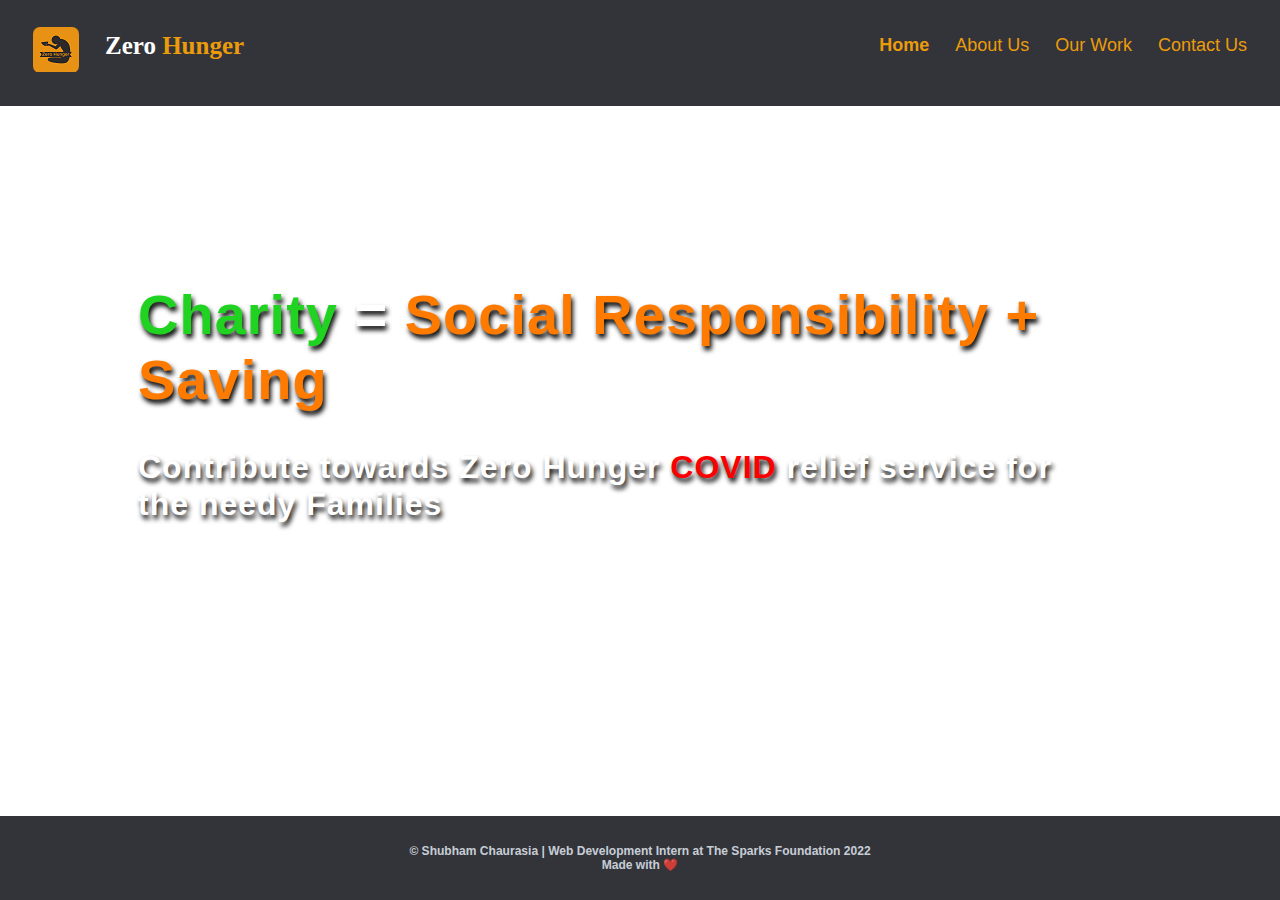
<file: index.html>
<!DOCTYPE html>
<html lang="en">
<head>
    <meta charset="UTF-8">
    <meta http-equiv="X-UA-Compatible" content="IE=edge">
    <meta name="viewport" content="width=device-width, initial-scale=1.0">
    <title>Zero Hunger | Feed the Nation</title>
    <link rel="stylesheet" href="css/style.css">
    <link rel="shortcut icon" href="img/logo.png" type="image/x-icon">
</head>

<body>
    <div class="header">
        <a class="navbar-brand" href="/">
            <div class="logo-image">
                  <img src="img/logo.png" >
            </div>
      </a>
        <a href="#default" class="logo"><span> Zero </span>Hunger</a>
        <div class="header-right">
            <a href="index.html" class="active">Home</a>
            <a href="aboutUs.html">About us</a>
            <a href="ourWork.html">Our work</a>
            <a href="contactUs.html">Contact us</a>
            <form><script src="https://checkout.razorpay.com/v1/payment-button.js" data-payment_button_id="pl_IsbnRqIyXGNHtC" async> </script> </form>        
        </div>    
    </div>
    
    <div class="title">
        <h1><span style="color: rgb(33, 211, 33);">Charity</span> <span style="color: rgb(255, 255, 255);">=</span> <span style="color: rgb(255, 123, 0);"> Social Responsibility + Saving</span></h1>
        <h2>Contribute towards Zero Hunger <span style="color: rgb(250, 0, 0);"> COVID</span> relief service for the needy Families</h2>
    </div>
    
    <footer>
        <h6>&copy Shubham Chaurasia | Web Development Intern at The Sparks Foundation 2022 <br> Made with ❤️ </h6>
    </footer>
    
</body>
</html>
</file>
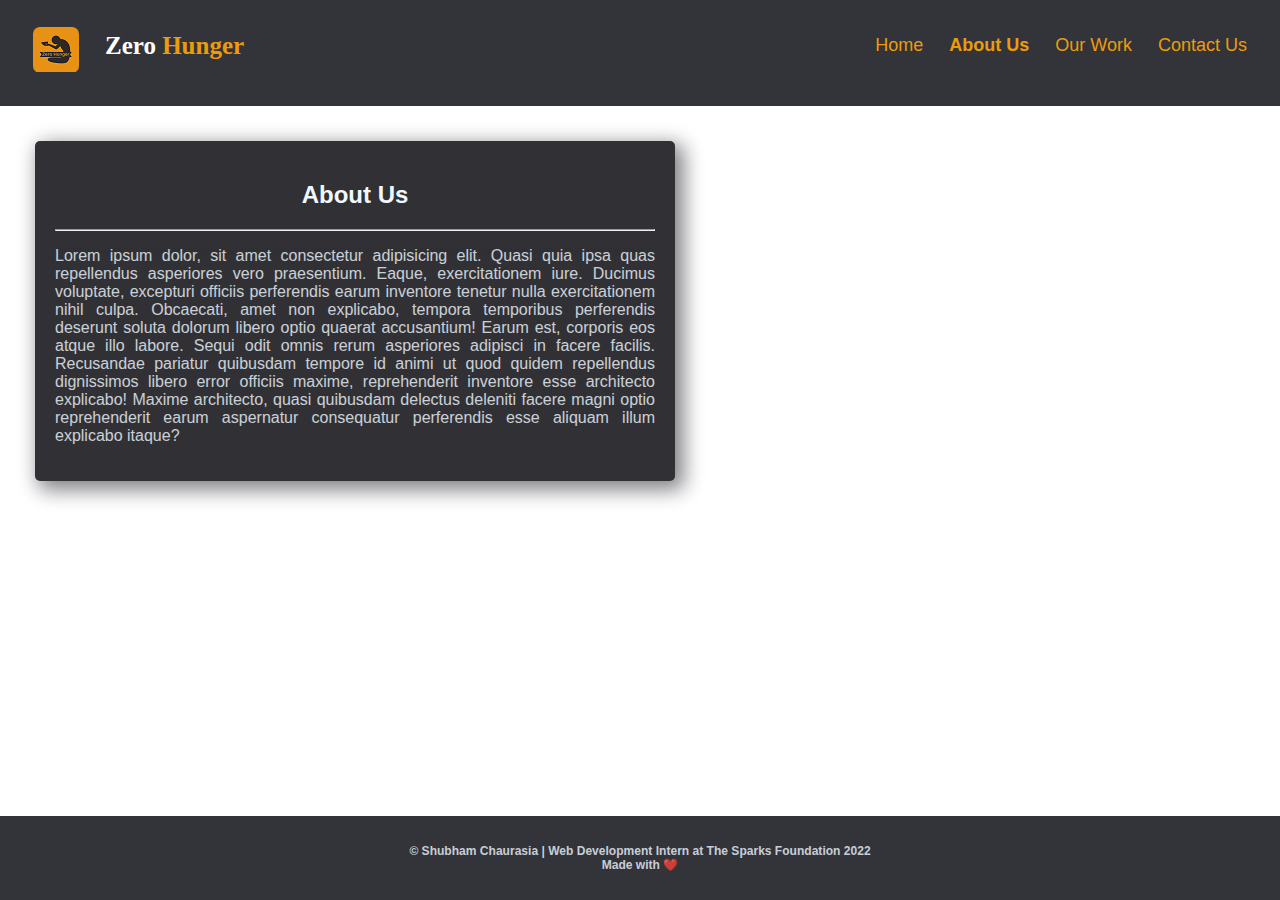
<file: aboutUs.html>
<!DOCTYPE html>
<html lang="en">
<head>
    <meta charset="UTF-8">
    <meta http-equiv="X-UA-Compatible" content="IE=edge">
    <meta name="viewport" content="width=device-width, initial-scale=1.0">
    <title>Zero Hunger | Feed the Nation</title>
    <link rel="stylesheet" href="css/style.css">
    <link rel="shortcut icon" href="img/logo.png" type="image/x-icon">
</head>

<body>
    <div class="header">
        <a class="navbar-brand" href="/">
            <div class="logo-image">
                  <img src="img/logo.png" >
            </div>
      </a>
        <a href="#default" class="logo"><span> Zero </span>Hunger</a>
        <div class="header-right">
            <a href="index.html">Home</a>
            <a href="aboutUs.html" class="activeAbout">About us</a>
            <a href="ourWork.html">Our work</a>
            <a href="contactUs.html">Contact us</a>
            <form><script src="https://checkout.razorpay.com/v1/payment-button.js" data-payment_button_id="pl_IsbnRqIyXGNHtC" async> </script> </form>     
           </div>    
    </div>

    <div class="aboutUs">
        <h2>About Us</h2>
        <hr>
        <p>Lorem ipsum dolor, sit amet consectetur adipisicing elit. Quasi quia ipsa quas repellendus asperiores vero praesentium. Eaque, exercitationem iure. Ducimus voluptate, excepturi officiis perferendis earum inventore tenetur nulla exercitationem nihil culpa. Obcaecati, amet non explicabo, tempora temporibus perferendis deserunt soluta dolorum libero optio quaerat accusantium! Earum est, corporis eos atque illo labore. Sequi odit omnis rerum asperiores adipisci in facere facilis. Recusandae pariatur quibusdam tempore id animi ut quod quidem repellendus dignissimos libero error officiis maxime, reprehenderit inventore esse architecto explicabo! Maxime architecto, quasi quibusdam delectus deleniti facere magni optio reprehenderit earum aspernatur consequatur perferendis esse aliquam illum explicabo itaque?</p>
    </div>

    <footer>
        <h6>&copy Shubham Chaurasia | Web Development Intern at The Sparks Foundation 2022 <br> Made with ❤️ </h6>
    </footer>
    
</body>
</html>
</file>
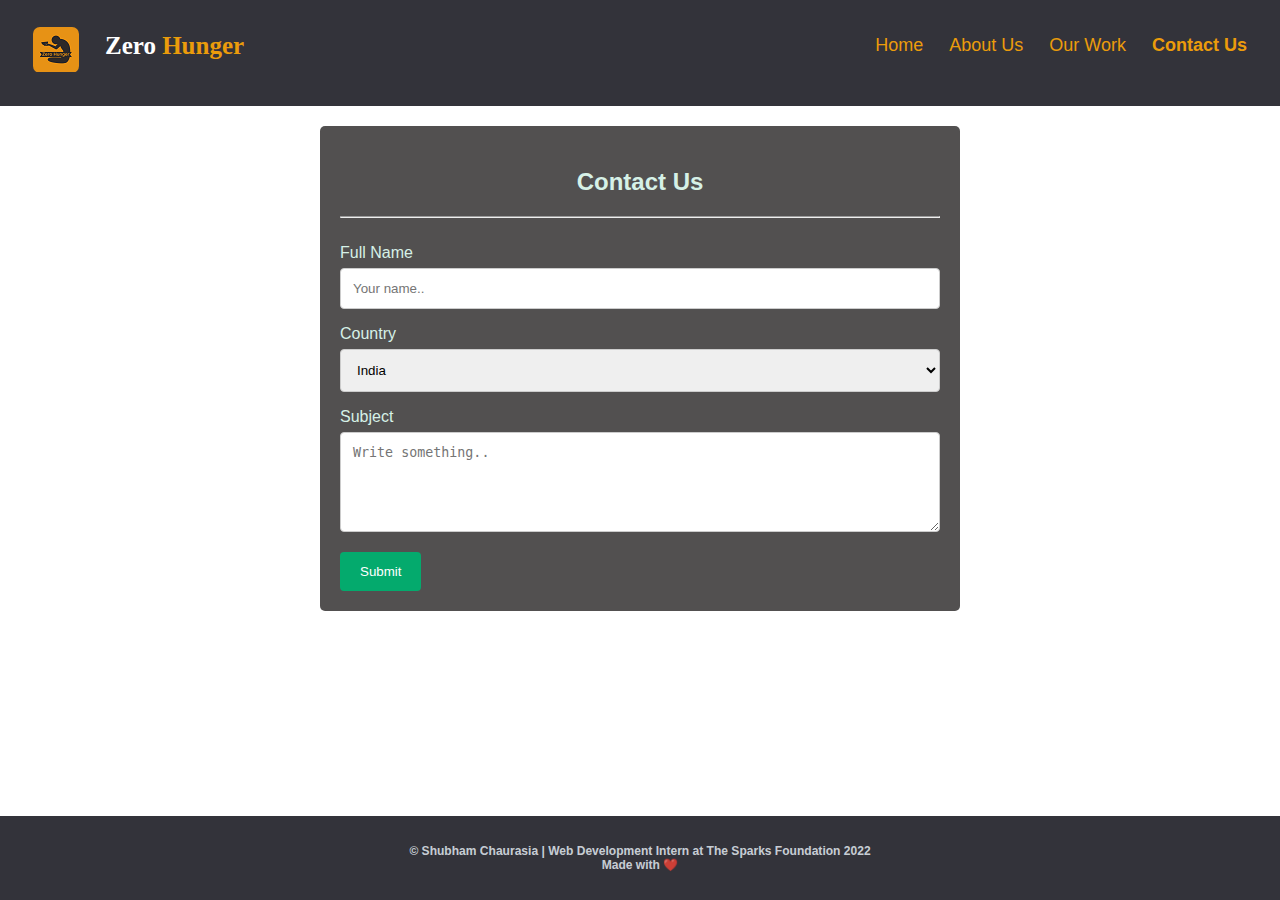
<file: contactUs.html>
<!DOCTYPE html>
<html lang="en">
<head>
    <meta charset="UTF-8">
    <meta http-equiv="X-UA-Compatible" content="IE=edge">
    <meta name="viewport" content="width=device-width, initial-scale=1.0">
    <title>Zero Hunger | Feed the Nation</title>
    <link rel="stylesheet" href="css/style.css">
    <link rel="shortcut icon" href="img/logo.png" type="image/x-icon">
</head>

<body>
    <div class="header">
        <a class="navbar-brand" href="/">
            <div class="logo-image">
                  <img src="img/logo.png" >
            </div>
      </a>
        <a href="#default" class="logo"><span> Zero </span>Hunger</a>
        <div class="header-right">
            <a href="index.html">Home</a>
            <a href="aboutUs.html">About us</a>
            <a href="ourWork.html">Our work</a>
            <a href="contactUs.html" class="activeContact">Contact us</a>
            <form><script src="https://checkout.razorpay.com/v1/payment-button.js" data-payment_button_id="pl_IsbnRqIyXGNHtC" async> </script> </form>
        </div>    
    </div>

    <div class="container">
        <form action="">
            <h2>Contact Us</h2>
            <hr>
            <br>
          <label for="fname">Full Name</label>
          <input type="text" id="fname" name="fulltname" placeholder="Your name..">
            
          <label for="country">Country</label>
          <select id="country" name="country">
            <option value="australia">India</option>
            <option value="canada">Canada</option>
            <option value="usa">USA</option>
          </select>
      
          <label for="subject">Subject</label>
          <textarea id="subject" name="subject" placeholder="Write something.." style="height:100px"></textarea>
          <input type="submit" value="Submit">
        </form>
      </div>
        
      <footer>
        <h6>&copy Shubham Chaurasia | Web Development Intern at The Sparks Foundation 2022 <br> Made with ❤️ </h6>
    </footer>
    
</body>
</html>
</file>
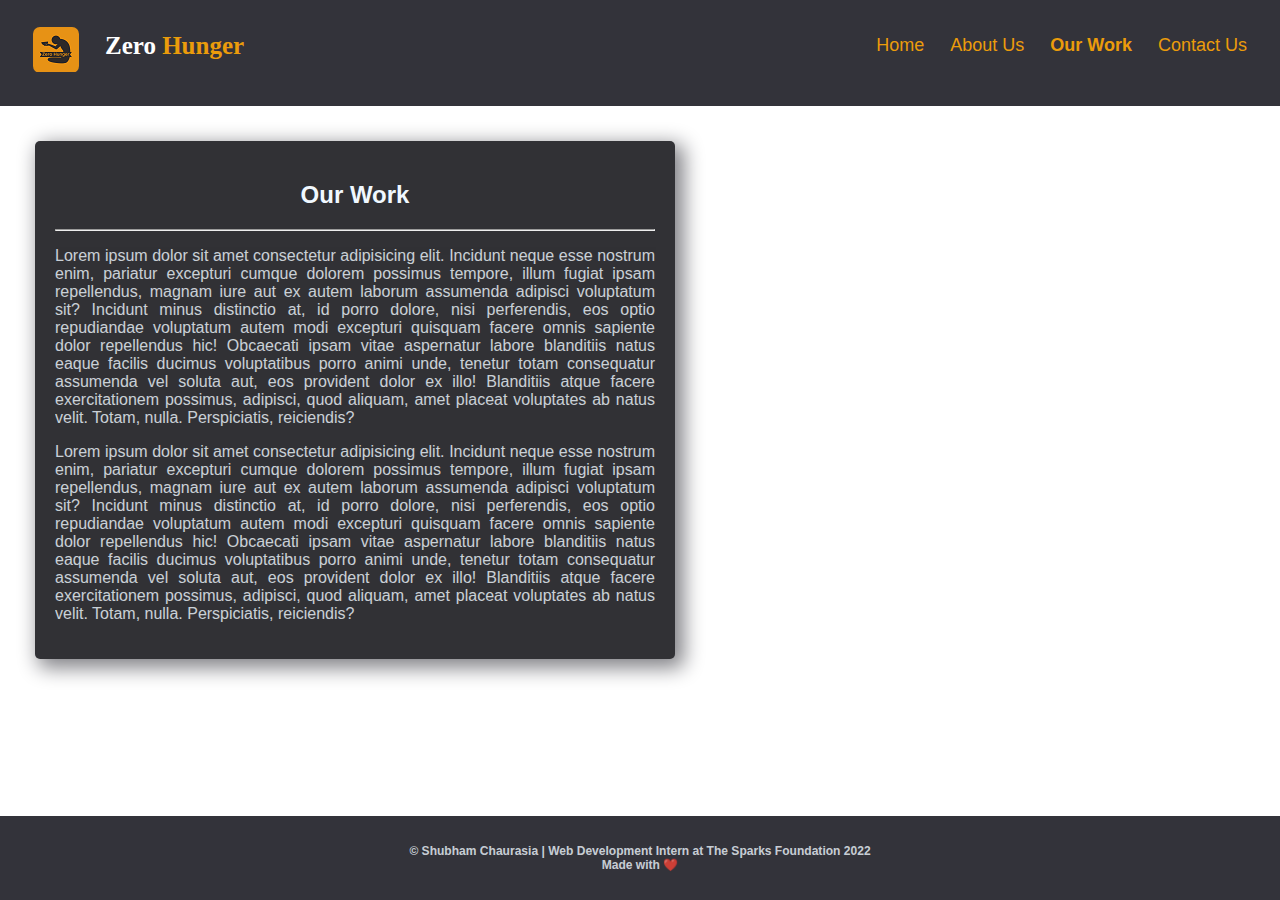
<file: ourWork.html>
<!DOCTYPE html>
<html lang="en">
<head>
    <meta charset="UTF-8">
    <meta http-equiv="X-UA-Compatible" content="IE=edge">
    <meta name="viewport" content="width=device-width, initial-scale=1.0">
    <title>Zero Hunger | Feed the Nation</title>
    <link rel="stylesheet" href="css/style.css">
    <link rel="shortcut icon" href="img/logo.png" type="image/x-icon">
</head>

<body>
    <div class="header">
        <a class="navbar-brand" href="/">
            <div class="logo-image">
                  <img src="img/logo.png" >
            </div>
      </a>
        <a href="#default" class="logo"><span> Zero </span>Hunger</a>
        <div class="header-right">
            <a href="index.html">Home</a>
            <a href="aboutUs.html">About us</a>
            <a href="ourWork.html" class="activeWork">Our work</a>
            <a href="contactUs.html">Contact us</a>
            <form><script src="https://checkout.razorpay.com/v1/payment-button.js" data-payment_button_id="pl_IsbnRqIyXGNHtC" async> </script> </form>       
         </div>    
    </div>

    <div class="ourWork">
        <h2>our work</h2>
        <hr>
        <p>Lorem ipsum dolor sit amet consectetur adipisicing elit. Incidunt neque esse nostrum enim, pariatur excepturi cumque dolorem possimus tempore, illum fugiat ipsam repellendus, magnam iure aut ex autem laborum assumenda adipisci voluptatum sit? Incidunt minus distinctio at, id porro dolore, nisi perferendis, eos optio repudiandae voluptatum autem modi excepturi quisquam facere omnis sapiente dolor repellendus hic! Obcaecati ipsam vitae aspernatur labore blanditiis natus eaque facilis ducimus voluptatibus porro animi unde, tenetur totam consequatur assumenda vel soluta aut, eos provident dolor ex illo! Blanditiis atque facere exercitationem possimus, adipisci, quod aliquam, amet placeat voluptates ab natus velit. Totam, nulla. Perspiciatis, reiciendis?</p>
        <p>Lorem ipsum dolor sit amet consectetur adipisicing elit. Incidunt neque esse nostrum enim, pariatur excepturi cumque dolorem possimus tempore, illum fugiat ipsam repellendus, magnam iure aut ex autem laborum assumenda adipisci voluptatum sit? Incidunt minus distinctio at, id porro dolore, nisi perferendis, eos optio repudiandae voluptatum autem modi excepturi quisquam facere omnis sapiente dolor repellendus hic! Obcaecati ipsam vitae aspernatur labore blanditiis natus eaque facilis ducimus voluptatibus porro animi unde, tenetur totam consequatur assumenda vel soluta aut, eos provident dolor ex illo! Blanditiis atque facere exercitationem possimus, adipisci, quod aliquam, amet placeat voluptates ab natus velit. Totam, nulla. Perspiciatis, reiciendis?</p>
    </div>
        
    <footer>
        <h6>&copy Shubham Chaurasia | Web Development Intern at The Sparks Foundation 2022 <br> Made with ❤️ </h6>
    </footer>
    
</body>
</html>
</file>
<file: css/style.css>
*{
    box-sizing: border-box;
}

body{
    margin: 0;
    font-family: Arial, Helvetica, sans-serif;
    /* background: #d1d1cb; */
    background-image: url("https://shubhamchaurasia10.github.io/Zero-hunger/img/background.jpg");
    background-repeat: no-repeat;
    background-attachment: fixed;
    background-size: cover;
}

/* Header Section */
.header{
    overflow: hidden;
    padding: 20px;
    background: #33333a;
}

.header a{
    float: left;
    color: rgb(235, 156, 11);
    text-align: center;
    margin: 5px;
    padding: 8px;
    text-decoration: none;
    font-size: 18px;
    line-height: 25px;
    border-radius: 4px;
    text-transform: capitalize;
}

.logo-image{
    width: 46px;
    height: 46px;
    border-radius: 15%;
    overflow: hidden;
    margin-top: -6px;
}

.header a.logo{
    font-size: 25px;
    font-weight: bold;
    font-family: Georgia, 'Times New Roman', Times, serif;
}

.header span{
    color: #fff;
}

.header a:hover{
    color: #33333a;
    font-weight: bold;
    background: rgb(235, 156, 11);
}

.header-right, form{
    float: right;
}

form{
    margin-top: 2px;
}

.header a.active{
    font-weight: 900;
}

.title{
    color: rgb(255, 255, 255);
    /* padding-left: 20px; */
    font-family: 'Gill Sans', 'Gill Sans MT', Calibri, 'Trebuchet MS', sans-serif;
    width: 75%;
    margin: 10%;
    background: rgba(255, 255, 255,0.2);
    border-radius: 4px;
    padding: 10px 10px;
}


.title h1{
    font-size: 56px;
    text-shadow: 2px 4px 5px #000000;
    letter-spacing: 1px;
}

.title h2{
    font-size: 32px;
    text-shadow: 2px 4px 5px #050505;
    letter-spacing: 1px;
    font-family: 'Franklin Gothic Medium', 'Arial Narrow', Arial, sans-serif;

}

@media screen and (max-width: 500px){
    .header a{
        float: none;
        display: block;
        text-align: left;
    }
    .header-right{
        float: none;
    }
    .header-right form{
        float: left;
    }
}

.aboutUs{
    position: absolute;
    display: block;
    justify-content: center;
    margin: 35px;
    width: 50%;
    padding: 20px;
    overflow: hidden;
    text-align: justify;
    background: #313135;
    border-radius: 5px;
    color: aliceblue;
    box-shadow: 6px 6px 20px 3px #838388; 
}

.aboutUs h2{
    text-align: center;
    text-transform: capitalize;
}

.aboutUs p{
    opacity: .8;
}

.header a.activeAbout{
    font-weight: 900;
}


.ourWork{
    position: absolute;
    display: block;
    justify-content: center;
    margin: 35px;
    width: 50%;
    padding: 20px;
    overflow: hidden;
    text-align: justify;
    background: #313135;
    border-radius: 5px;
    color: aliceblue;
    box-shadow: 6px 6px 20px 3px #838388; 

}

.ourWork h2{
    text-align: center;
    text-transform: capitalize;
}

.ourWork p{
    opacity: .8;
}

.header a.activeWork{
    font-weight: 900;
}


input[type=text], select, textarea {
    width: 100%;
    padding: 12px;
    border: 1px solid #ccc;
    border-radius: 4px;
    box-sizing: border-box;
    margin-top: 6px;
    margin-bottom: 16px;
    resize: vertical;
  }
  
  input[type=submit] {
    background-color: #04AA6D;
    color: white;
    padding: 12px 20px;
    border: none;
    border-radius: 4px;
    cursor: pointer;
  }
  
  input[type=submit]:hover {
    background-color: #45a049;
  }
  
  .container {
      margin-top: 20px;
    border-radius: 5px;
    background-color: rgba(39, 36, 36, 0.8);
    padding: 20px;
    width: 50%;
    position: absolute;
    left: 25%;
    color: #d6f1e7;
  }

  .container h2{
      text-align: center;
  }

.header a.activeContact{
    font-weight: 900;
}

footer{
    position: fixed;
    bottom: 0px;
    background: #33333a;
    width: 100%;
    color: rgba(240,248,255,0.8);
    text-align: center;
    font-size: 18px;
}
</file>
